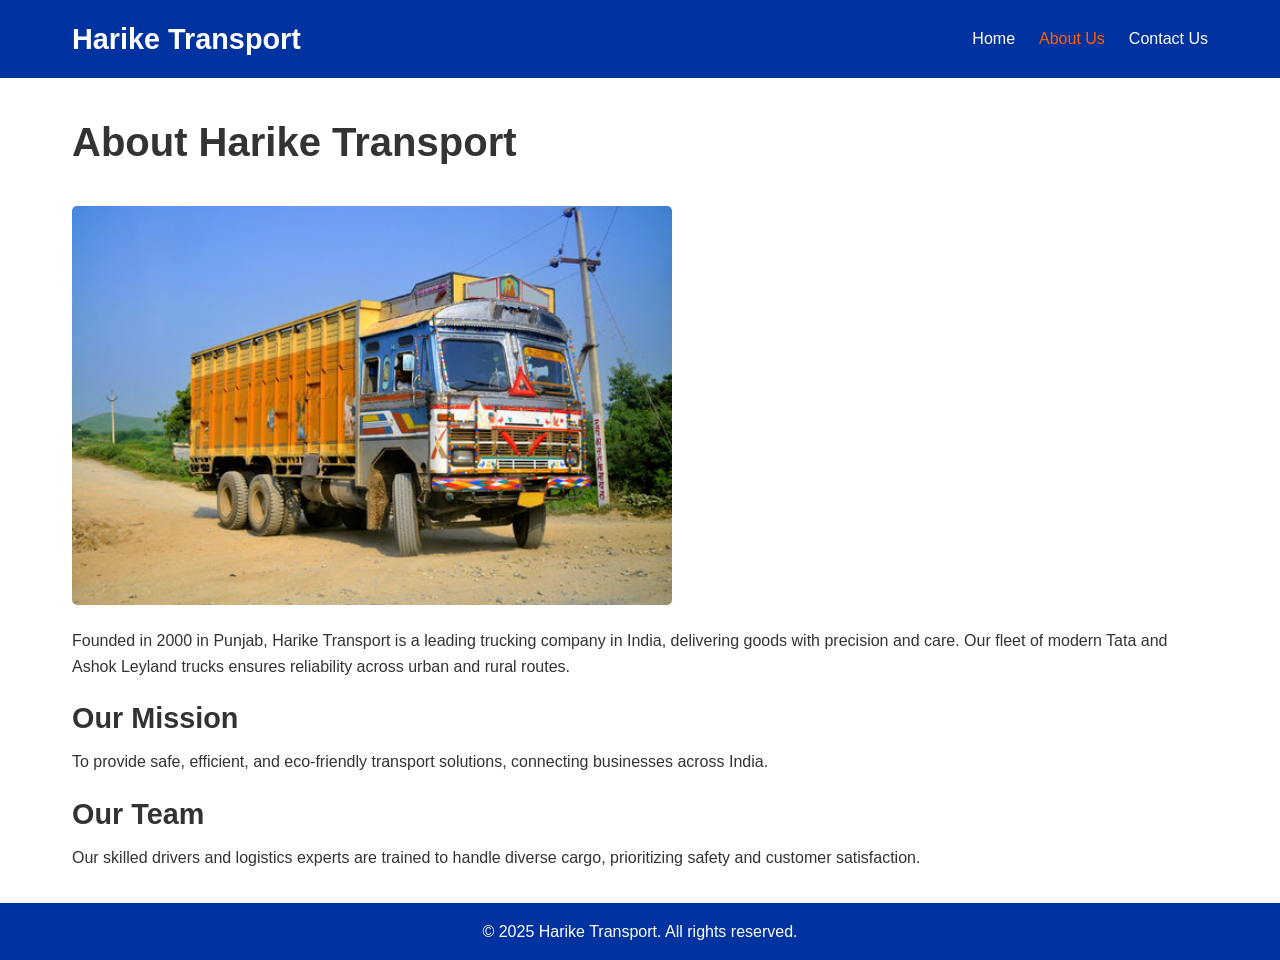
<file: about.html>
<!DOCTYPE html>
<html lang="en">
<head>
    <meta charset="UTF-8">
    <meta name="viewport" content="width=device-width, initial-scale=1.0">
    <meta name="description" content="Learn about Harike Transport, your trusted trucking partner in India, committed to reliability and safety.">
    <title>About Us - Harike Transport</title>
    <link rel="stylesheet" href="styles.css">
</head>
<body>
    <header>
        <nav>
            <div class="logo">Harike Transport</div>
            <ul>
                <li><a href="index.html">Home</a></li>
                <li><a href="about.html" class="active">About Us</a></li>
                <li><a href="contact.html">Contact Us</a></li>
            </ul>
        </nav>
    </header>
    <main>
        <section class="about">
            <h1>About Harike Transport</h1>
            <img src="team-truck.jpg" alt="Harike Transport team with Indian truck" class="about-img">
            <p>Founded in 2000 in Punjab, Harike Transport is a leading trucking company in India, delivering goods with precision and care. Our fleet of modern Tata and Ashok Leyland trucks ensures reliability across urban and rural routes.</p>
            <h2>Our Mission</h2>
            <p>To provide safe, efficient, and eco-friendly transport solutions, connecting businesses across India.</p>
            <h2>Our Team</h2>
            <p>Our skilled drivers and logistics experts are trained to handle diverse cargo, prioritizing safety and customer satisfaction.</p>
        </section>
    </main>
    <footer>
        <p>&copy; 2025 Harike Transport. All rights reserved.</p>
    </footer>
</body>
</html>
</file>
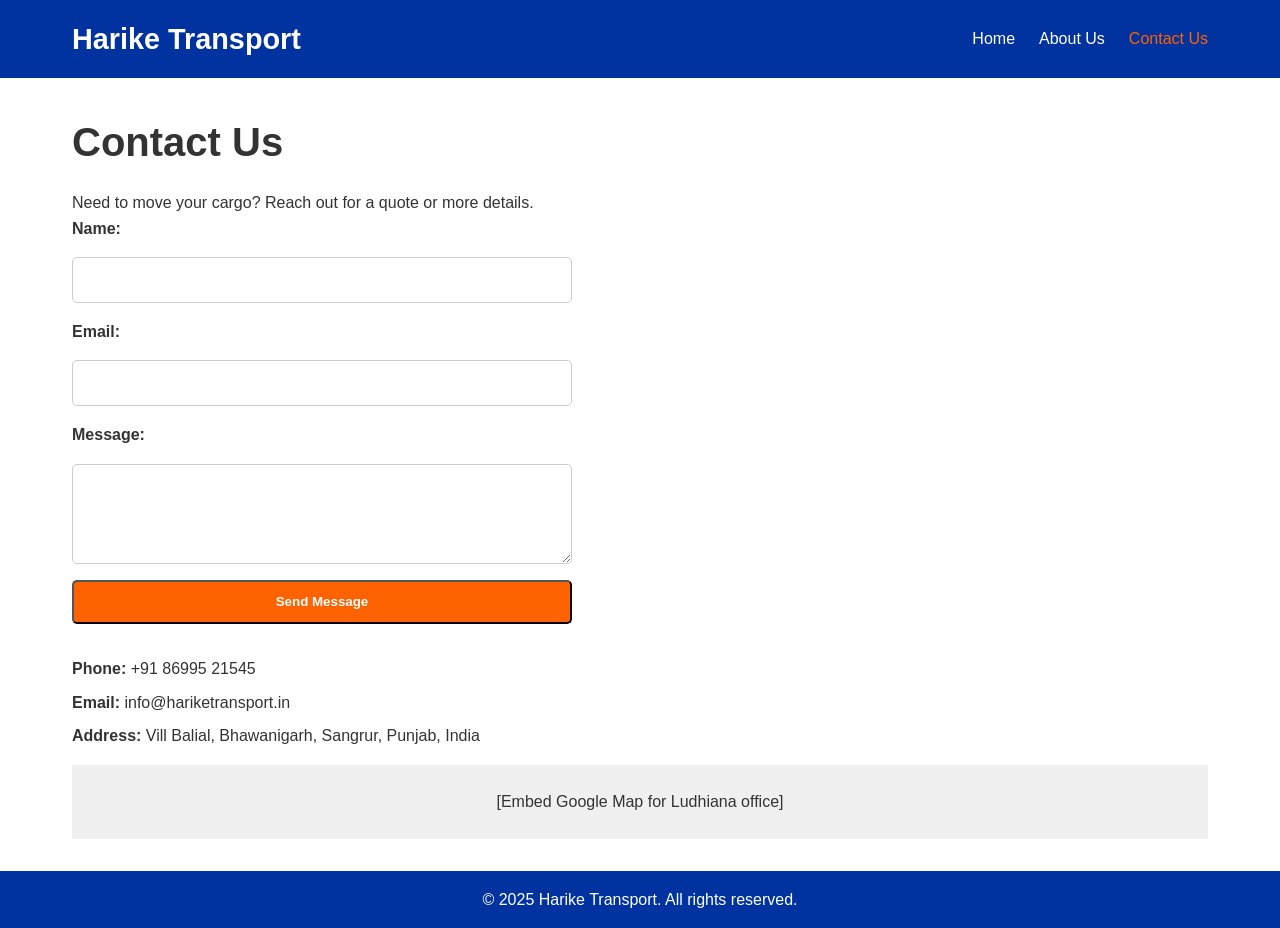
<file: contact.html>
<!DOCTYPE html>
<html lang="en">
<head>
    <meta charset="UTF-8">
    <meta name="viewport" content="width=device-width, initial-scale=1.0">
    <meta name="description" content="Contact Harike Transport for trucking and logistics services across India. Request a quote today!">
    <title>Contact Us - Harike Transport</title>
    <link rel="stylesheet" href="styles.css">
</head>
<body>
    <header>
        <nav>
            <div class="logo">Harike Transport</div>
            <ul>
                <li><a href="index.html">Home</a></li>
                <li><a href="about.html">About Us</a></li>
                <li><a href="contact.html" class="active">Contact Us</a></li>
            </ul>
        </nav>
    </header>
    <main>
        <section class="contact">
            <h1>Contact Us</h1>
            <p>Need to move your cargo? Reach out for a quote or more details.</p>
            <form action="submit-form" method="post">
                <label for="name">Name:</label>
                <input type="text" id="name" name="name" required>
                <label for="email">Email:</label>
                <input type="email" id="email" name="email" required>
                <label for="message">Message:</label>
                <textarea id="message" name="message" required></textarea>
                <button type="submit" class="cta">Send Message</button>
            </form>
            <div class="contact-details">
                <p><strong>Phone:</strong> +91 86995 21545</p>
                <p><strong>Email:</strong> info@hariketransport.in</p>
                <p><strong>Address:</strong> Vill Balial, Bhawanigarh, Sangrur, Punjab, India</p>
                <div class="map-placeholder">
                    <!-- Replace with Google Maps embed code -->
                    <p>[Embed Google Map for Ludhiana office]</p>
                </div>
            </div>
        </section>
    </main>
    <footer>
        <p>&copy; 2025 Harike Transport. All rights reserved.</p>
    </footer>
</body>
</html>
</file>
<file: styles.css>
/* Reset and General Styles */
* {
    margin: 0;
    padding: 0;
    box-sizing: border-box;
}

body {
    font-family: 'Roboto', Arial, sans-serif;
    line-height: 1.6;
    color: #333;
}

/* Navigation */
header {
    background: #0033A0; /* Deep blue for reliability */
    color: #fff;
}

nav {
    display: flex;
    justify-content: space-between;
    align-items: center;
    padding: 1rem 2rem;
    max-width: 1200px;
    margin: 0 auto;
}

.logo {
    font-size: 1.8rem;
    font-weight: bold;
}

nav ul {
    list-style: none;
    display: flex;
    gap: 1.5rem;
}

nav ul li a {
    color: #fff;
    text-decoration: none;
    font-size: 1rem;
}

nav ul li a:hover,
nav ul li a.active {
    color: #FF6200; /* Saffron orange for hover/active */
}

/* Hero Section (Index) */
.hero {
    text-align: center;
    padding: 4rem 2rem;
    background: linear-gradient(rgba(0, 0, 0, 0.5), rgba(0, 0, 0, 0.5)), url('images/indian-truck-bg.jpg'); /* Replace with Indian truck image */
    background-size: cover;
    background-position: center;
    color: #fff;
}

.hero h1 {
    font-size: 2.5rem;
    margin-bottom: 1rem;
}

.hero p {
    font-size: 1.2rem;
    margin-bottom: 2rem;
}

.cta {
    display: inline-block;
    padding: 0.8rem 1.5rem;
    background: #FF6200; /* Saffron orange */
    color: #fff;
    text-decoration: none;
    border-radius: 5px;
    font-weight: bold;
}

.cta:hover {
    background: #E55A00;
}

/* Services Section (Index) */
.services {
    max-width: 1200px;
    margin: 2rem auto;
    padding: 0 2rem;
    text-align: center;
}

.services h2 {
    font-size: 2rem;
    margin-bottom: 1.5rem;
}

.service-grid {
    display: grid;
    grid-template-columns: repeat(auto-fit, minmax(250px, 1fr));
    gap: 1.5rem;
}

.service-item img {
    width: 100%;
    height: 150px;
    object-fit: cover;
    border-radius: 5px;
}

.service-item h3 {
    font-size: 1.5rem;
    margin: 0.5rem 0;
}

.service-item p {
    font-size: 1rem;
}

/* Testimonials Section (Index) */
.testimonials {
    background: #f9f9f9;
    padding: 2rem;
    text-align: center;
}

.testimonials h2 {
    font-size: 2rem;
    margin-bottom: 1rem;
}

/* About Section (About Us) */
.about {
    max-width: 1200px;
    margin: 2rem auto;
    padding: 0 2rem;
}

.about h1 {
    font-size: 2.5rem;
    margin-bottom: 1rem;
}

.about-img {
    width: 100%;
    max-width: 600px;
    height: auto;
    border-radius: 5px;
    margin: 1rem 0;
}

.about h2 {
    font-size: 1.8rem;
    margin: 1rem 0 0.5rem;
}

/* Contact Section (Contact Us) */
.contact {
    max-width: 1200px;
    margin: 2rem auto;
    padding: 0 2rem;
}

.contact h1 {
    font-size: 2.5rem;
    margin-bottom: 1rem;
}

.contact form {
    display: flex;
    flex-direction: column;
    gap: 1rem;
    max-width: 500px;
    margin-bottom: 2rem;
}

.contact label {
    font-weight: bold;
}

.contact input,
.contact textarea {
    padding: 0.8rem;
    border: 1px solid #ccc;
    border-radius: 5px;
    font-size: 1rem;
}

.contact textarea {
    resize: vertical;
    min-height: 100px;
}

.contact-details p {
    margin: 0.5rem 0;
}

.map-placeholder {
    background: #f0f0f0;
    padding: 1rem;
    margin-top: 1rem;
    text-align: center;
}

/* Footer */
footer {
    background: #0033A0;
    color: #fff;
    text-align: center;
    padding: 1rem;
}

/* Responsive Design */
@media (max-width: 768px) {
    nav {
        flex-direction: column;
        gap: 1rem;
    }

    nav ul {
        flex-direction: column;
        text-align: center;
    }

    .hero h1 {
        font-size: 1.8rem;
    }

    .hero p {
        font-size: 1rem;
    }
}
</file>
